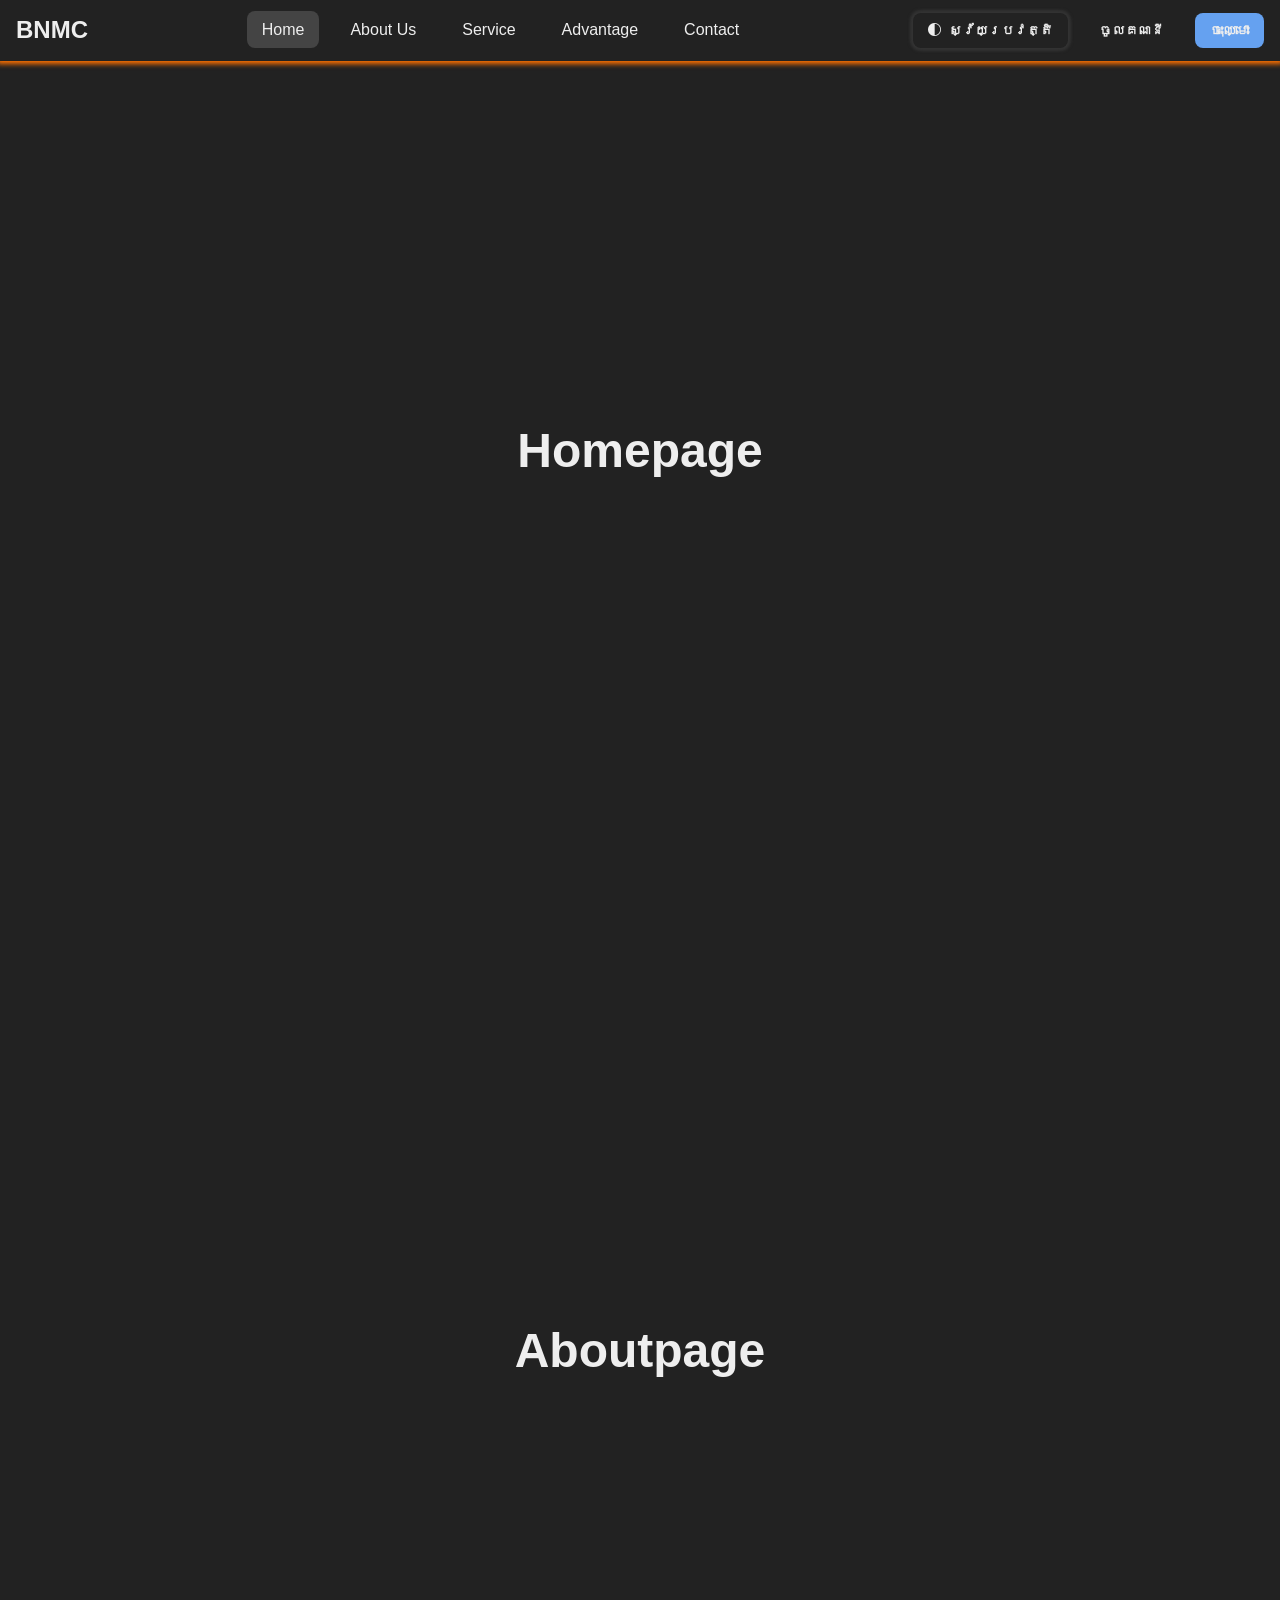
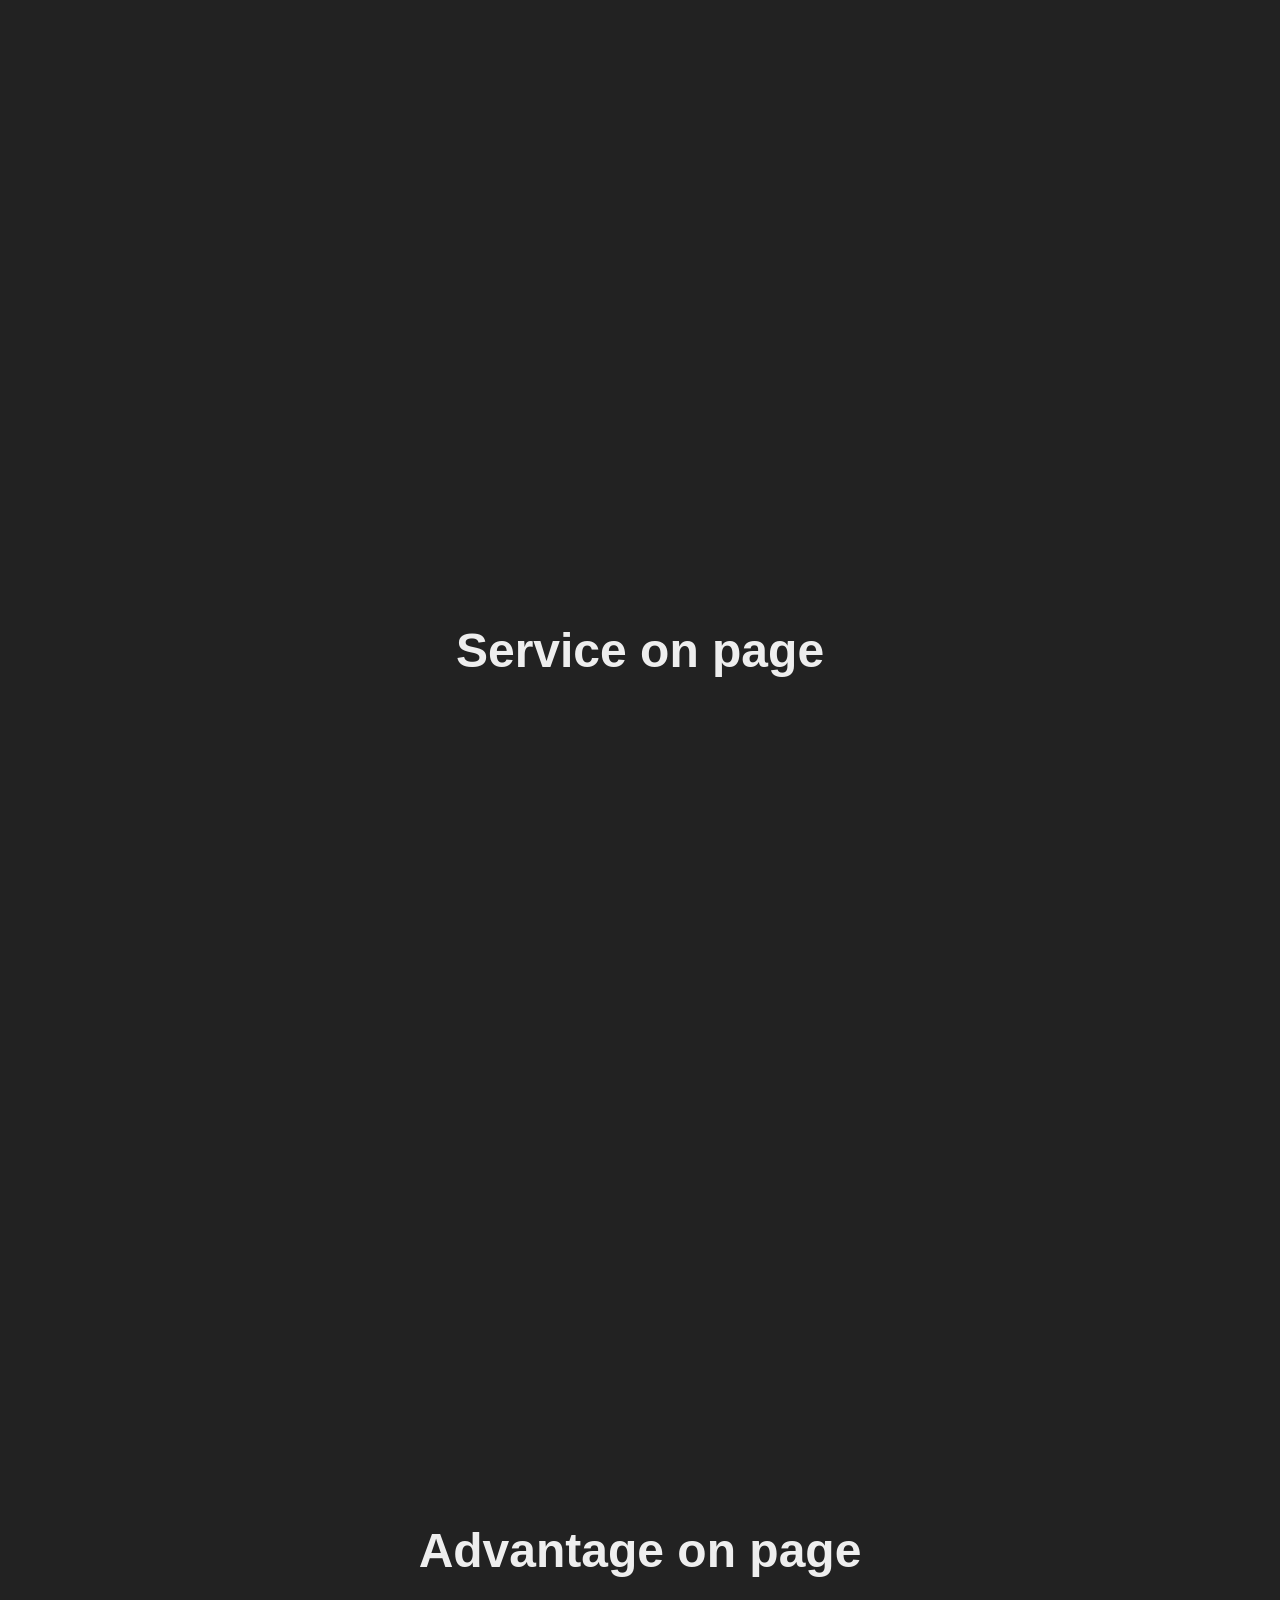
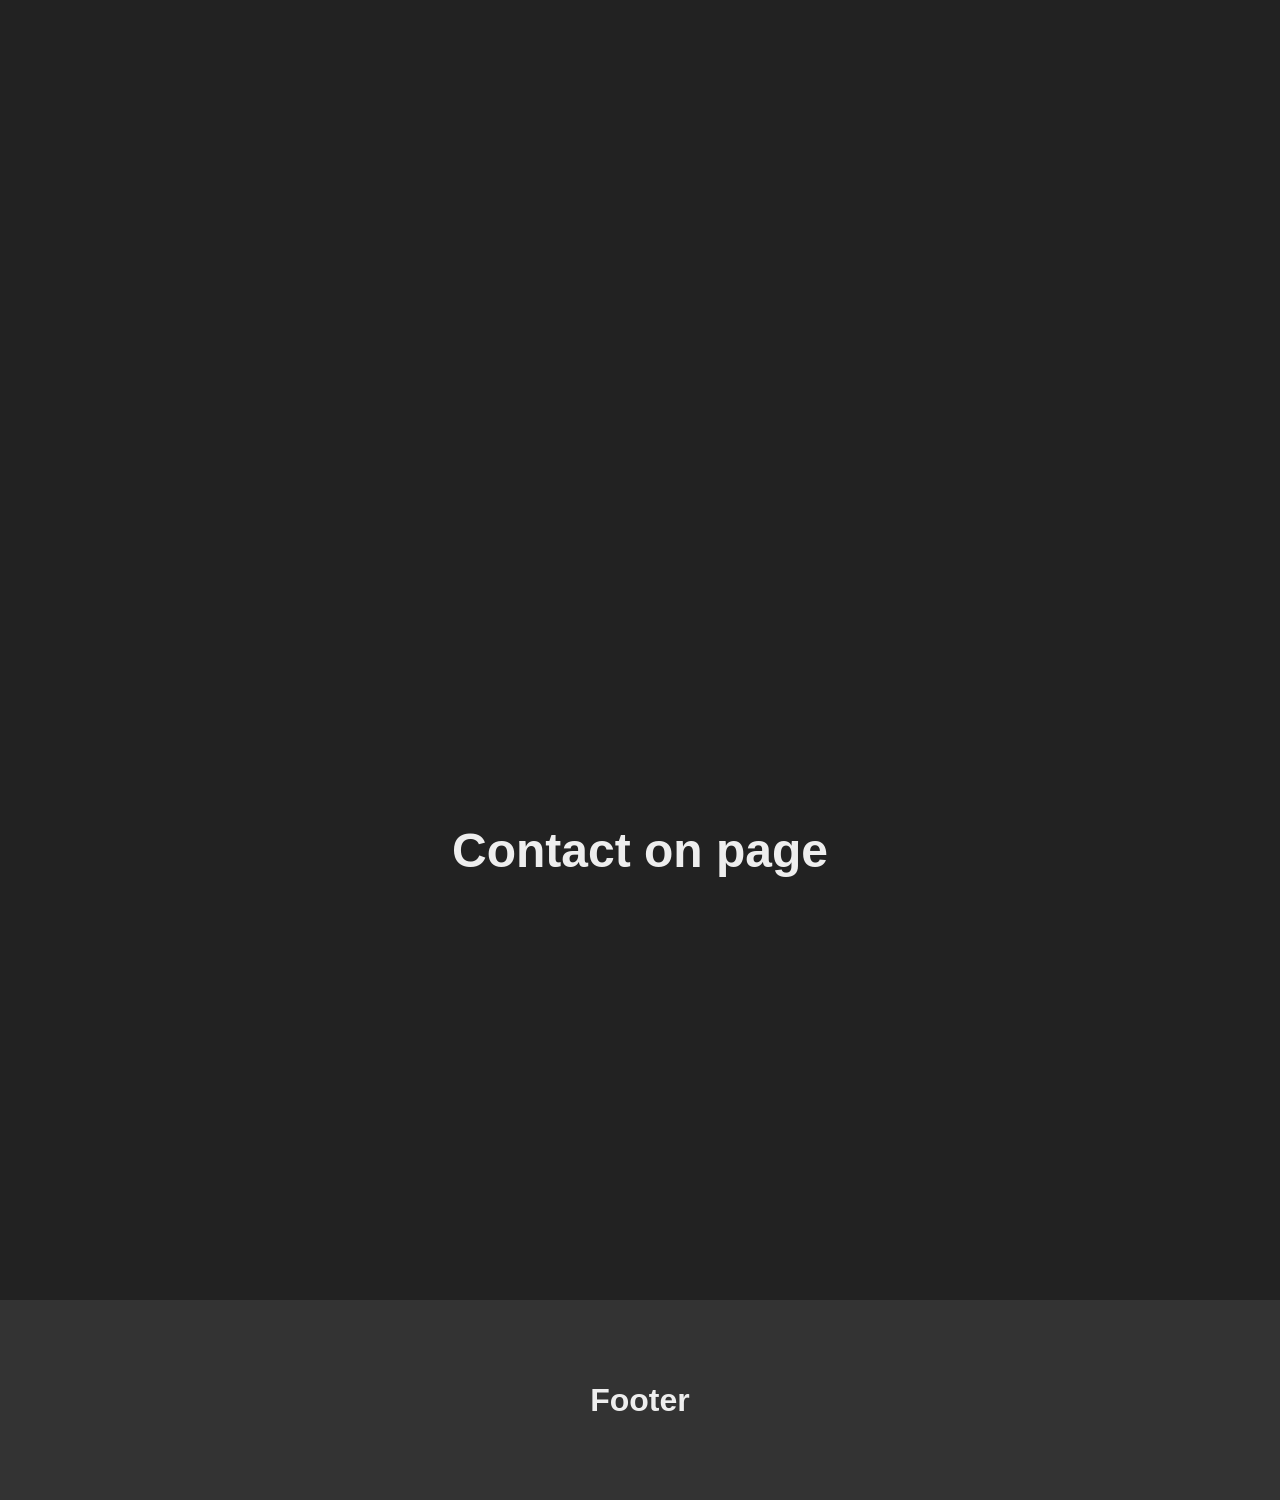
<file: index.html>
<!DOCTYPE html>
<html lang="en">
<head>
    <meta charset="UTF-8" />
    <meta name="viewport" content="width=device-width, initial-scale=1.0" />
    <title>BNMC Landing</title>
    <link rel="stylesheet" href="https://cdn.jsdelivr.net/npm/bootstrap-icons@1.10.5/font/bootstrap-icons.css" />
    <link rel="stylesheet" href="./assets/src/css/index.css">
</head>
<body>
    <nav class="navbar">
        <div class="container">
            <a href="#" class="navbar-brand">BNMC</a>
            <button class="hamburger" id="hamburger" aria-label="Toggle menu" aria-expanded="false">
                <i class="bi bi-list"></i>
            </button>
            <ul class="navbar-nav">
                <li><a href="#home" class="nav-link">Home</a></li>
                <li><a href="#about" class="nav-link">About Us</a></li>
                <li><a href="#service" class="nav-link">Service</a></li>
                <li><a href="#advantage" class="nav-link">Advantage</a></li>
                <li><a href="#contact" class="nav-link">Contact</a></li>
            </ul>
            <div class="btn-group">
                <button class="mode-toggle" id="themeToggle">
                    <i class="bi bi-circle-half"></i>
                    <span>Auto</span>
                </button>
                <button class="mode-toggle" onclick="Login_Item()">ចូលគណនី</button>
                <button class="mode-toggle" onclick="SignsIn_()">ចុះឈ្មោះ</button>
            </div>
            <!-- <h1>V</h1> -->
            <ul class="navbar-nav-2" id="mobile-menu">
                <div style="padding: 0px 0px 5px 0 ;">
                    <h1>Business national monistry </h1>
                <p>Cambodia <span>⭐</span></p>
                </div>
                <hr style="margin: 1rem auto; display:flex; width:100%; height: 1px;">
                <!-- <hr> -->
                <li><a href="#home" class="nav-link">Home</a></li>
                <li><a href="#about" class="nav-link">About Us</a></li>
                <li><a href="#service" class="nav-link">Service</a></li>
                <li><a href="#advantage" class="nav-link">Advantage</a></li>
                <li><a href="#contact" class="nav-link">Contact</a></li>
                <hr style="margin: 2rem auto; display:flex; width:100%; height: 1px;">
                <li>
                    <button class="mode-toggle mobile-mode-toggle" id="mobileThemeToggle">
                        <i class="bi bi-circle-half"></i>
                        <span></span>
                    </button>
                </li>
                <li><button class="mode-toggle nav-link"  onclick="Login_Item()">ចូលគណនី</button></li>
                <li><button class="mode-toggle nav-link" onclick="SignsIn_()">ចុះឈ្មោះ</button></li>
            </ul>
        </div>
    </nav>
    <main class="banner">
        <section class="sec1" id="home">
            <h1>Homepage</h1>
        </section>
        <section class="sec1" id="about">
            <h1>Aboutpage</h1>
        </section>
        <section class="sec1" id="service">
            <h1>Service on page</h1>
        </section>
        <section class="sec1" id="advantage">
            <h1>Advantage on page</h1>
        </section>
        <section class="sec1" id="contact">
            <h1>Contact on page</h1>
        </section>
    </main>
    <footer>
        <h1>Footer</h1>
    </footer>
    <script >
        // Select the theme toggle buttons
const themeToggles = document.querySelectorAll("#themeToggle, #mobileThemeToggle");
// Define the available theme options
const themeOptions = ["auto", "light", "dark"];
let currentThemeIndex = 0; // Track current theme index for cycling

// Apply the selected theme
function applyTheme(theme) {
    themeToggles.forEach((toggle) => {
        const icon = toggle.querySelector("i");
        const label = toggle.querySelector("span");

        if (theme === "auto") {
            const hour = new Date().getHours();
            const isNight = hour >= 18 || hour < 6;
            document.documentElement.setAttribute("data-theme", isNight ? "dark" : "light");
            icon.className = "bi bi-circle-half";
            label.textContent = "ស្វ័យប្រវត្តិ";
        } else if (theme === "dark") {
            document.documentElement.setAttribute("data-theme", "dark");
            icon.className = "bi bi-moon-stars";
            label.textContent = "ពេលយប់";
        } else {
            document.documentElement.setAttribute("data-theme", "light");
            icon.className = "bi bi-sun-fill";
            label.textContent = "ពេលថ្ងៃ";
        }
    });
}

// Load the saved theme from localStorage
function loadTheme() {
    const saved = localStorage.getItem("theme-mode") || "auto";
    currentThemeIndex = themeOptions.indexOf(saved);
    applyTheme(saved);
}

// Set up click event to cycle through themes
themeToggles.forEach((toggle) => {
    toggle.addEventListener("click", () => {
        currentThemeIndex = (currentThemeIndex + 1) % themeOptions.length;
        const newTheme = themeOptions[currentThemeIndex];
        applyTheme(newTheme);
        localStorage.setItem("theme-mode", newTheme); // Save choice
    });
});

// Automatically update theme if system preference changes (only in auto mode)
const prefersDark = window.matchMedia("(prefers-color-scheme: dark)");
prefersDark.addEventListener("change", () => {
    if (localStorage.getItem("theme-mode") === "auto") {
        applyTheme("auto");
    }
});

// Apply theme on initial load
loadTheme();

// ================= Scrollspy ==================

// Get all sections and navigation links
const sections = document.querySelectorAll("section");
const navLinks = document.querySelectorAll(".nav-link");

// Highlight the nav link corresponding to the current scroll position
function onScroll() {
    let current = "";
    sections.forEach((section) => {
        const sectionTop = section.offsetTop - 110; // Offset for fixed header
        if (window.scrollY >= sectionTop) {
            current = section.getAttribute("id");
        }
    });

    navLinks.forEach((link) => {
        link.classList.remove("active");
        if (link.getAttribute("href") === "#" + current) {
            link.classList.add("active");
        }
    });
}

// Set scrollspy behavior on scroll and page load
window.addEventListener("scroll", onScroll);
window.addEventListener("load", onScroll);

// ============= Hamburger Menu for Mobile ==============

// Get hamburger button and mobile menu
const hamburger = document.getElementById("hamburger");
const mobileMenu = document.getElementById("mobile-menu");

// Toggle the mobile menu visibility on hamburger click
hamburger.addEventListener("click", () => {
    mobileMenu.classList.toggle("active");
    hamburger.setAttribute("aria-expanded", mobileMenu.classList.contains("active"));
    hamburger.querySelector("i").className = mobileMenu.classList.contains("active")
        ? "bi bi-x"
        : "bi bi-list";
});

// Close mobile menu when clicking a nav link or theme toggle
document
    .querySelectorAll(".navbar-nav-2 .nav-link, .navbar-nav-2 .mobile-mode-toggle")
    .forEach((item) => {
        item.addEventListener("click", () => {
            mobileMenu.classList.remove("active");
            hamburger.setAttribute("aria-expanded", "false");
            hamburger.querySelector("i").className = "bi bi-list";
        });
    });

// Close mobile menu when clicking outside of it
document.addEventListener("click", (e) => {
    if (!mobileMenu.contains(e.target) && !hamburger.contains(e.target)) {
        mobileMenu.classList.remove("active");
        hamburger.setAttribute("aria-expanded", "false");
        hamburger.querySelector("i").className = "bi bi-list";
    }
});

// ========== Placeholder Navigation Functions ==========

// Navigate to login page
function Login_Item() {
    window.location.href = "assets/bin/page_login/login.html";
}

// Navigate to signup page
function SignsIn_() {
    window.location.href = "assets/bin/signup.html";
}
    </script>
</body>
</html>
</file>
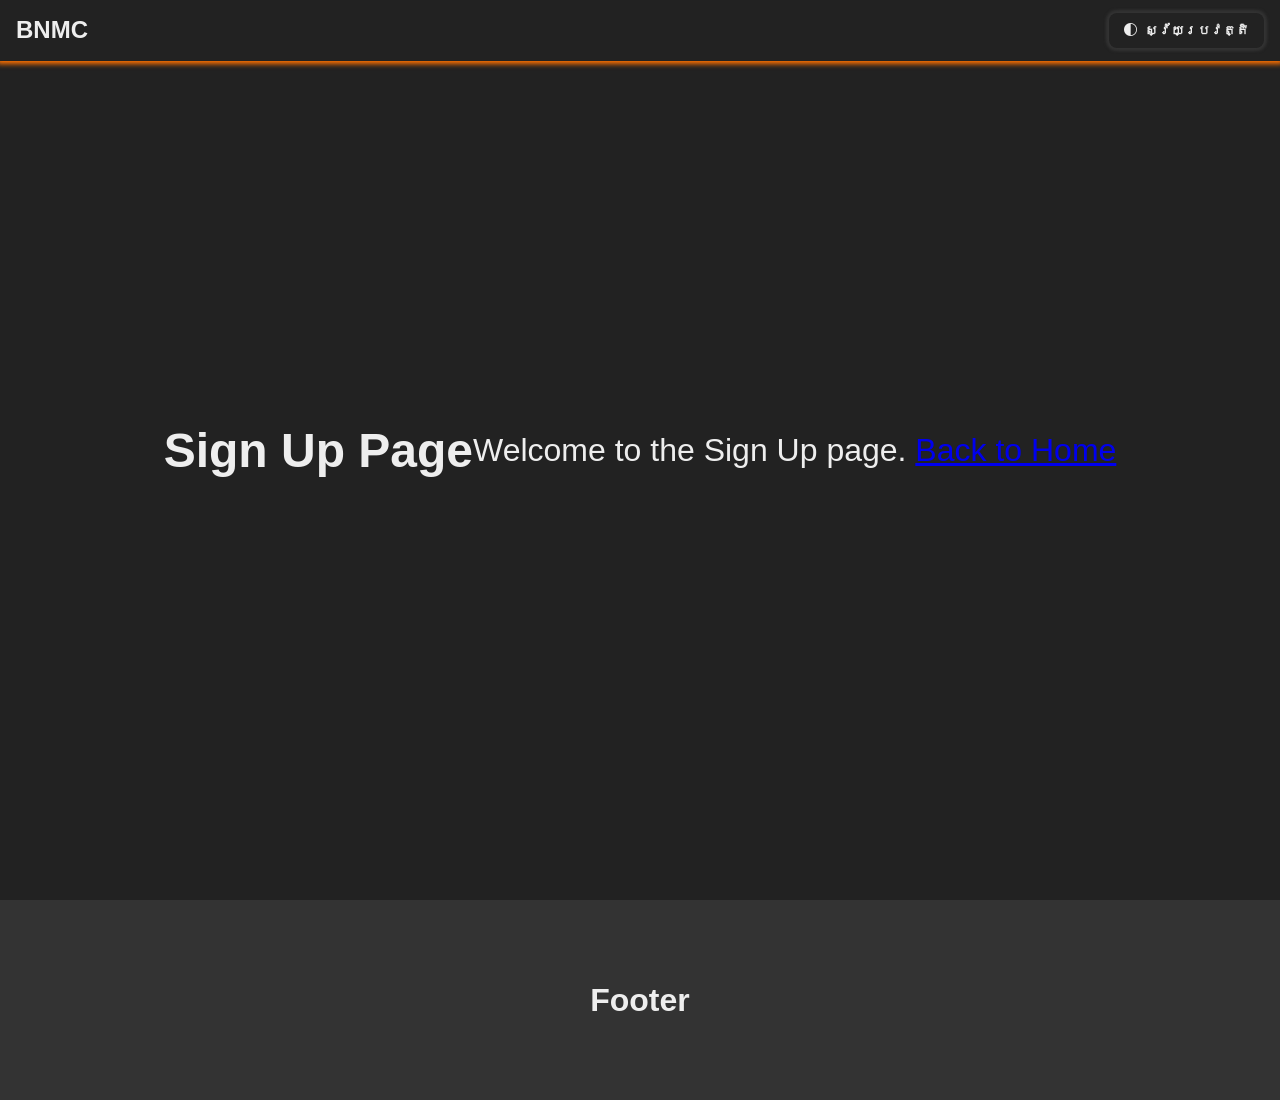
<file: assets/bin/signUp.html>
<!DOCTYPE html>
<html lang="en">
<head>
    <meta charset="UTF-8" />
    <meta name="viewport" content="width=device-width, initial-scale=1.0" />
    <title>Sign Up - BNMC</title>
    <link rel="stylesheet" href="https://cdn.jsdelivr.net/npm/bootstrap-icons@1.10.5/font/bootstrap-icons.css" />
    <link rel="stylesheet" href="../src/css/index.css">
</head>
<body>
    <header class="navbar">
        <div class="container">
            <a href="../../index.html" class="navbar-brand">BNMC</a>
            <div>
                <button class="mode-toggle" id="themeToggle">
                <i class="bi bi-circle-half"></i>
                <span></span>
            </button>
            </div>
        </div>
    </header>
    <main class="banner">
        <section class="sec1">
            <h1>Sign Up Page</h1>
            <p>Welcome to the Sign Up page. <a href="../../index.html">Back to Home</a></p>
        </section>
    </main>
    <footer> 
        <h1>Footer</h1>
    </footer>
    <script src="signup.js"></script>
</body>
</html>
</file>
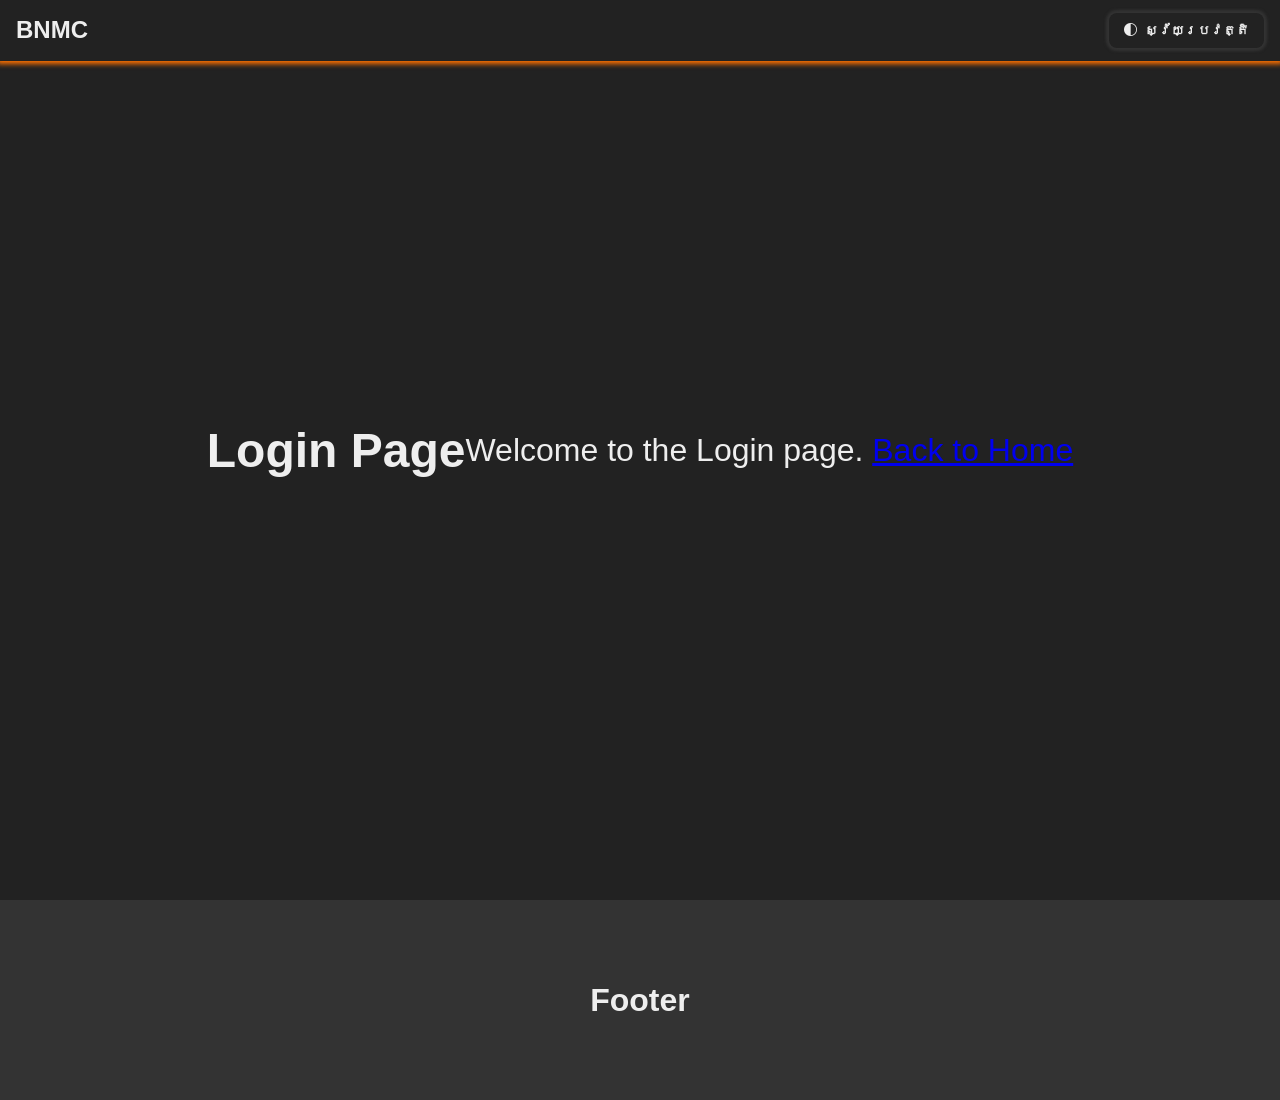
<file: assets/bin/page_login/login.html>
<!DOCTYPE html>
<html lang="en">
<head>
    <meta charset="UTF-8" />
    <meta name="viewport" content="width=device-width, initial-scale=1.0" />
    <title>Login - BNMC</title>
    <link rel="stylesheet" href="https://cdn.jsdelivr.net/npm/bootstrap-icons@1.10.5/font/bootstrap-icons.css" />
    <link rel="stylesheet" href="../../src/css/index.css">
   
</head>
<body>
    <header class="navbar">
        <div class="container">
            <a href="../../index.html" class="navbar-brand">BNMC</a>
            <div >
                <button class="mode-toggle" id="themeToggle">
                <i class="bi bi-circle-half"></i>
                <span></span>
            </button>
            </div>
        </div>
    </header>
    <main class="banner">
        <section class="sec1" >
            <h1>Login Page</h1>
            <p>Welcome to the Login page. <a href="../../index.html">Back to Home</a></p>
        </section>
    </main>
    <footer>
        <h1>Footer</h1>
    </footer>
    <script src="login.js"></script>
</body>
</html>
</file>
<file: assets/src/css/index.css>
:root {
    --navbar-color: #ddd;
    --primary-ontirip: #8aee;
    --text-color: black;
    --active-color: #ddfffa;
    --hover-color: #fff;
    --primary-color: #f0f0f0;
    --primary-light-color: rgb(106, 108, 108);
    /* --primary-light-color: #fffede; */
    --bg-color: #8eee;
    --border-color: #333;
    --card-bg: #fff;
    --bg-footer: #ddd;
    --color-iconX:red;
    /* --primary-light-color: #686666; */
    --color-icon-list: black;
}

[data-theme="dark"] {
    --bg-footer: #333;
    --navbar-color: #222;
    --text-color: #eee;
    --active-color: #121212;
    --hover-color: #444;
    --primary-color: #222;
    --primary-light-color: #333;
    --bg-color: #ff7200;
    --border-color: #555;
    --card-bg: #1e1e1e;
    --primary-ontirip: rgb(101, 161, 240);
    --color-icon-list: white;
    --color-iconX:rgb(96, 124, 131);
}

/* AUTO MODE (system preference) */
@media (prefers-color-scheme: dark) {
    :root:not([data-theme]) {
        --color-icon-list: white;
        --bg-footer: #333;
        --navbar-color: #222;
        --text-color: #eee;
        --active-color: #121212;
        --hover-color: #444;
        --primary-color: #222;
        --primary-light-color: #3a3939;
        --bg-color: #ff7200;
        --border-color: #555;
        --card-bg: #1e1e1e;
        --primary-ontirip: rgb(101, 161, 240);
        --color-iconX:red;
    }
}

@media (prefers-color-scheme: light) {
    :root:not([data-theme]) {
        --primary-light-color: rgb(94, 98, 99);
        --color-icon-list: black;
        --color-iconX:rgb(54, 67, 70);
        --navbar-color: #ddd;
        --bg-footer: #ddd;
        --text-color: #333;
        --active-color: #ddfffa;
        --hover-color: #fff;
        --primary-color: #f0f0f0;
        --bg-color: #8eee;
        --border-color: lightblue;
        --card-bg: #fff;
        --primary-ontirip: #8aee;
    }
}

* {
    margin: 0;
    padding: 0;
    box-sizing: border-box;
    font-family: 'Segoe UI', Tahoma, Geneva, Verdana, sans-serif;
}

body {
    min-height: 100vh;
    color: var(--text-color);
    background-color: var(--primary-color);
    transition: background 0.3s, color 0.3s;
    scroll-behavior: smooth;
}

.navbar {
    width: 100%;
    background-color: var(--navbar-color);
    position: fixed;
    top: 0;
    left: 0;
    z-index: 1000;
    box-shadow: 0 0 5px 3px var(--bg-color) ;
}

.navbar .container {
    max-width: 1600px;
    margin: auto;
    display: flex;
    justify-content: space-between;
    align-items: center;
    padding: 0.8rem 1rem;
}

.navbar-brand {
    text-decoration: none;
    font-weight: bold;
    font-size: 1.5rem;
    color: var(--text-color);
}

.navbar-nav {
    display: flex;
    gap: 1rem;
    list-style: none;
}

.nav-link {
    text-decoration: none;
    padding: 10px 15px;
    font-size: 1rem;
    border-radius: 8px;
    font-weight: 500;
    color: var(--text-color);
    transition: background 0.3s, color 0.3s;
}

.nav-link:hover{
    box-shadow: 0 0px 3px 3px var(--primary-light-color);
}
.nav-link.active {
    background-color: var(--hover-color);
    color: var(--text-color);
}

.btn-group {
    display: flex;
    position: relative;
    gap: 1rem;
}

.mode-toggle {
    cursor: pointer;
    border: none;
    padding: 10px 15px;
    background-color: transparent;
    /* position: fixed; */
    border-radius: 8px;
    color: var(--text-color);
    font-weight: bold;
    display: flex;
    align-items: center;
    gap: 0.5rem;
    
    transition: background 0.3s, color 0.3s;
}

.mode-toggle:nth-child(2):hover{
    box-shadow: 0 0px 3px 3px var(--primary-light-color);
}
.mode-toggle:nth-child(1){
    box-shadow: 0 0px 3px 3px var(--primary-light-color);
}
.mode-toggle:nth-child(3){
    background-color: var(--primary-ontirip);
}
.mode-toggle:nth-child(3):hover{
    box-shadow: 0 0px 3px 3px var(--primary-light-color);
}


/* Mobile mode-toggle */
.mobile-mode-toggle {
    width: 100%;
    text-align: left;
    background: transparent;
    color: var(--text-color);
    font-size: 1.1rem;
    padding: 0.75rem 1rem;
    border-radius: 8px;
}
.mobile-mode-toggle:hover {
    background-color: var(--hover-color);
}

/* Hamburger button */
.hamburger {
    display: none;
    background: none;
    border: none;
    color: var(--text-color);
    cursor: pointer;
    z-index: 100;
    font-weight: bold;
    transition: all .5s ease-in;
}
.hamburger .bi.bi-x{
    font-size: 1.5rem;
    color: var(--color-iconX);
}
.hamburger .bi.bi-list{
    font-size: 1.5rem;
    color: var(--color-icon-list);
}
/* Mobile menu */
.navbar-nav-2 {
    display: none;
    position: fixed;
    top: 0;
    left: 0;
    list-style: none;
    width: 320px;
    /* Slightly wider for better spacing */
    background-color:var(--primary-light-color);
    flex-direction: column;
    transform: translateX(-100%);
    transition: transform 1s ease-in-out,opacity 1s ease-in-out ;
    /* opacity: 1 ; */
    /* height: 100%; */
    height: 100vh;
    flex-direction: column;
    z-index: 1000;
    box-shadow: 2px 15px 10px #0000004d;
    padding: 1rem 1rem 1rem ;
}
.navbar-nav-2
hr{
    border: none;
    background-color: var(--bg-color);
    /* margin: 1rem auto; */
}
.navbar-nav-2 h1{
    /* margin-left: 5px; */
    display: flex;
    width: 100%;
    font-size: min(1.4rem ,5em);
    color: var(--bg-color);
    margin-bottom: 5px;
}
.navbar-nav-2 p{
    /* margin-left: 5px; */
    font-size: min(1rem ,5vw);
    color: var(--primary-ontirip);
    text-decoration: underline;
}
.navbar-nav-2.active {
    transform: translateX(0);
    opacity: 1;
}

.navbar-nav-2 li {
    margin: 0.75rem 0;
}
.navbar-nav-2 li:nth-child(11) a{
    background-color: var(--primary-ontirip);
}
.navbar-nav-2 .mobile-mode-toggle{
    background-color: var(--hover-color);
}
.navbar-nav-2 li:nth-child(8) a:hover
{
    box-shadow: 0 0px 3px 3px var(--primary-light-color);
    background-color: transparent;
}
.navbar-nav-2 .nav-link,
.navbar-nav-2 .mobile-mode-toggle {
    color: var(--text-color);
    font-size: 1.2rem;
    padding: 0.75rem 1rem;
    display: block;
    border-radius: 8px;
    transition: background 0.8s, color 0.8s ;
}

.navbar-nav-2 .nav-link:hover,
.navbar-nav-2 .nav-link.active
{
     box-shadow: 0 0px 3px 3px var(--primary-light-color);
    /* background-color: var(--hover-color); */
}

/* Overlay for mobile menu */
.navbar-nav-2.active::after {
    content: "";
    position: fixed;
    top: 0;
    left: 0;
    width: 100%;
    background: rgba(0, 0, 0, 0.5);
    z-index: -1;
}

/* Media query for screens ≤ 900px */
@media (max-width: 991px) {
    .navbar-nav,.btn-group {
        display: none;
    }

    .hamburger {
        display: block;
    }
    .navbar-nav-2 hr{
        display: block;
    }

    .navbar-nav-2 {
        display: flex;
    }
}

/* Banner */
.banner {
    position: relative;
    width: 100%;
}

.banner .sec1 {
    width: 100%;
    height: 100vh;
    display: flex;
    justify-content: center;
    align-items: center;
    font-size: min(2rem, 5vw);
}

footer {
    width: 100%;
    height: 200px;
    background-color: var(--bg-footer);
    display: flex;
    justify-content: center;
    align-items: center;
    text-align: center;
}
</file>
